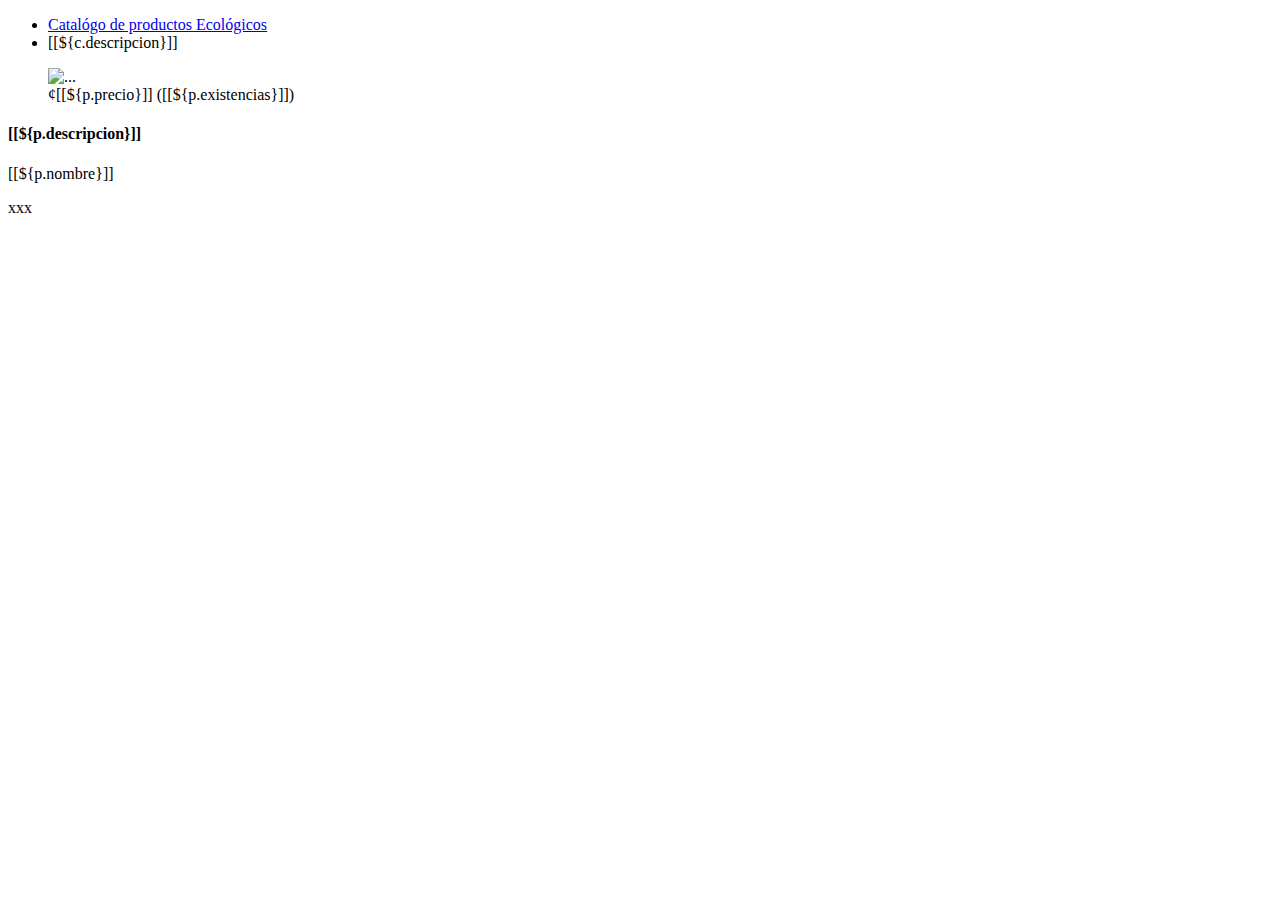
<file: src/main/resources/templates/catalogo/fragmentos.html>
<!DOCTYPE html>
<html xmlns="http://www.w3.org/1999/xhtml"
      xmlns:th="http://www.thymeleaf.org">
    <head th:replace="~{layout/plantilla :: head}">
        <title>Ecotienda</title>
        <meta charset="UTF-8"/>        

    </head>
    <body>
        <!-- 1 Sección para mostrar en tabs las categorias-->
        <section th:fragment="tabs" >
            <ul class="nav nav-tabs py-2">
                <li class="nav-item">
                    <a class="nav-link " href="/catalogo/listado">Catalógo de productos Ecológicos</a>
                </li>
                <li th:each="c : ${categorias}" class="nav-item">
                    <a class="nav-link" 
                       th:href="@{/catalogo/listado/}+${c.id_Categoria}">[[${c.descripcion}]]</a>
                </li>

            </ul>
        </section>

        <!-- 2 Sección para mostrar en tarjetas los productos-->
        <section th:fragment="tarjetas" >
            <div class="row row-cols-4 m-2">
                <div class="card" th:each="p : ${productos}">
                    <figure>
                        <img th:src="${p.ruta_imagen}"
                             class="card-img-top"
                             height="200"
                             alt="..."/>
                        <figcaption class="d-flex justify-content-between">
                          
                            <span>¢[[${p.precio}]]</span>
                            <span>([[${p.existencias}]])</span>
                            <span><i class="fas fa-cart-arrow-down"></i></span>
                        </figcaption>
                    </figure>
                    <div class="card-header">
                        <h4>[[${p.descripcion}]]</h4>
                    </div>
                    <div class="card-body">
                        <p> [[${p.nombre}]]</p>
                    </div>
                       
                    xxx
                </div>
            </div>

        </section>

    </body>
</html>
</file>
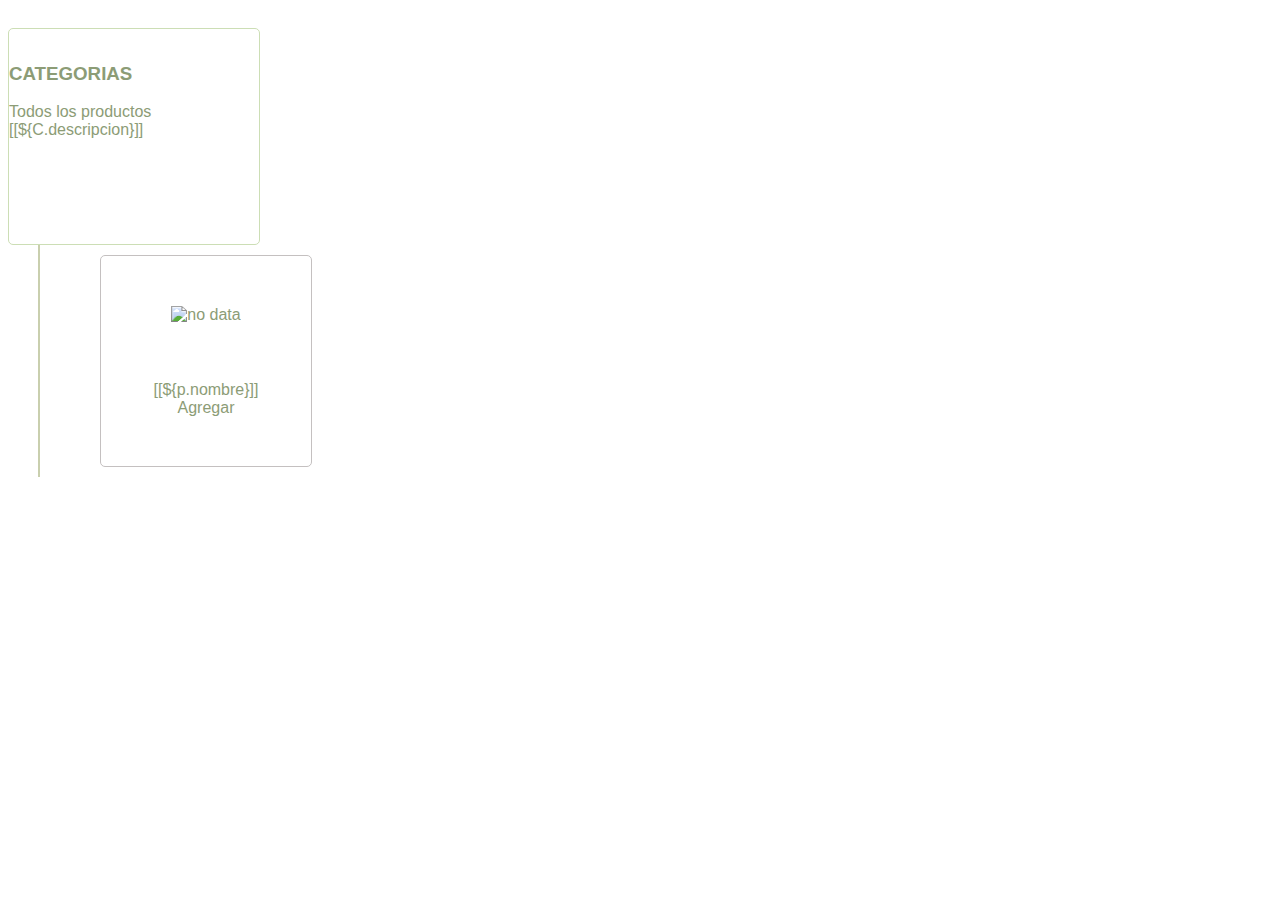
<file: src/main/resources/templates/categorias/fragmentos.html>
<!DOCTYPE html>
<html xmlns="http://www.w3.org/1999/xhtml"
      xmlns:th="http://www.thymeleaf.org"
      xmlns:sec="http://www.thymeleaf.org/thymeleaf-extras-springsecurity6"
      >
    <head th:fragment="head">
        <title>ECOTIENDA</title>
        <meta charset="UTF-8"/>
        <link href="https://fonts.googleapis.com/css2?family=Sulphur+Point:wght@300;400;700&display=swap" rel="stylesheet">
            <link rel="icon" type="image/png" sizes="16x16" href="/fav/energia-ecologica.png"/>
            <link rel="icon" type="image/png" sizes="32x32" href="/fav/energia-ecologica.png"/>
            <link rel="icon" type="image/png" sizes="68x68" href="/fav/energia-ecologica.png"/>
            <script th:src="@{/js/rutinas.js}"></script>
            <link th:href="@{/webjars/bootstrap/css/bootstrap.min.css}" rel="stylesheet"/>
            <link th:href="@{/webjars/font-awesome/css/all.css}" rel="stylesheet"/>
            <link href="https://cdn.jsdelivr.net/npm/bootstrap-icons/font/bootstrap-icons.css" rel="stylesheet">

                <script th:src="@{/webjars/jquery/jquery.min.js}"></script>
                <script th:src="@{/webjars/popper.js/umd/popper.min.js}"></script>
                <script th:src="@{/webjars/bootstrap/js/bootstrap.min.js}"></script>

                </head>
                <body>
                    <section th:fragment="body-listado">
                        <div class="container" style="padding-top: 20px">
                            <div class="row">
                                <div class="col-md-1" style="border:1.5px solid #ccdeb5; height: 200px; width: 250px; padding-top: 15px; border-radius: 5px">
                                    <div >
                                        <div style="color: #8c9c76; font-family: 'SulphurPoint', sans-serif" >
                                            <h3>CATEGORIAS</h3>
                                            <a th:href="@{/categorias/categoria}" >
                                            <div class="form-check"  >
                                                
                                                
                                                    <a th:href="@{/categorias/categoria}" style="text-decoration: none; color: #8c9c76; font-family: 'SulphurPoint', sans-serif;">
                                                        Todos los productos
                                                    </a>
                                            </div>
                                            </a>
                                            <div th:each="C : ${categorias}">
                                                
                                            <div class="form-check"  >
                                                
                                                <a th:href="@{/categorias/categoria/}+${C.id_Categoria}" style="text-decoration: none; color: #8c9c76; font-family: 'SulphurPoint', sans-serif;">
                                                        [[${C.descripcion}]]
                                                </a>
                                            </div>
                                                
                                            </div>
                                        </div>
                                    </div>

                                </div>

                                <div class="col-md-5" style="display: flex; flex-wrap: wrap; gap: 10px; align-items: center; width: 880px; padding-left: 30px">

                                    <div th:if="${productos != null and !productos.empty}" 
                                         style="border-left: 2px solid #c9cfae; padding-left: 10px; width: 100%;">

                                        <ul class="nav" style="display: flex; flex-wrap: wrap; gap: 100px; margin: 10px; ">
                                            <li th:each="p : ${productos}" 
                                                style="border: 1px solid #c4c0c0; padding: 5px; display: flex; align-items: center; justify-content: center; height: 200px; border-radius: 5px; width: 200px; flex-direction: column
                                                ; color: #8c9c76; font-family: 'SulphurPoint', sans-serif">

                                                <img th:src="@{${p.ruta_imagen}}" alt="no data" height="75px"/>
                                                <a>[[${p.nombre}]]</a>
                                                <a th:href="@{/productos/info}"
                                                   class="btn btn-success">Agregar</a>
                                            </li>
                                        </ul>

                                    </div>

                                </div>

                                </section>


                                </body>
                                </html>
</file>
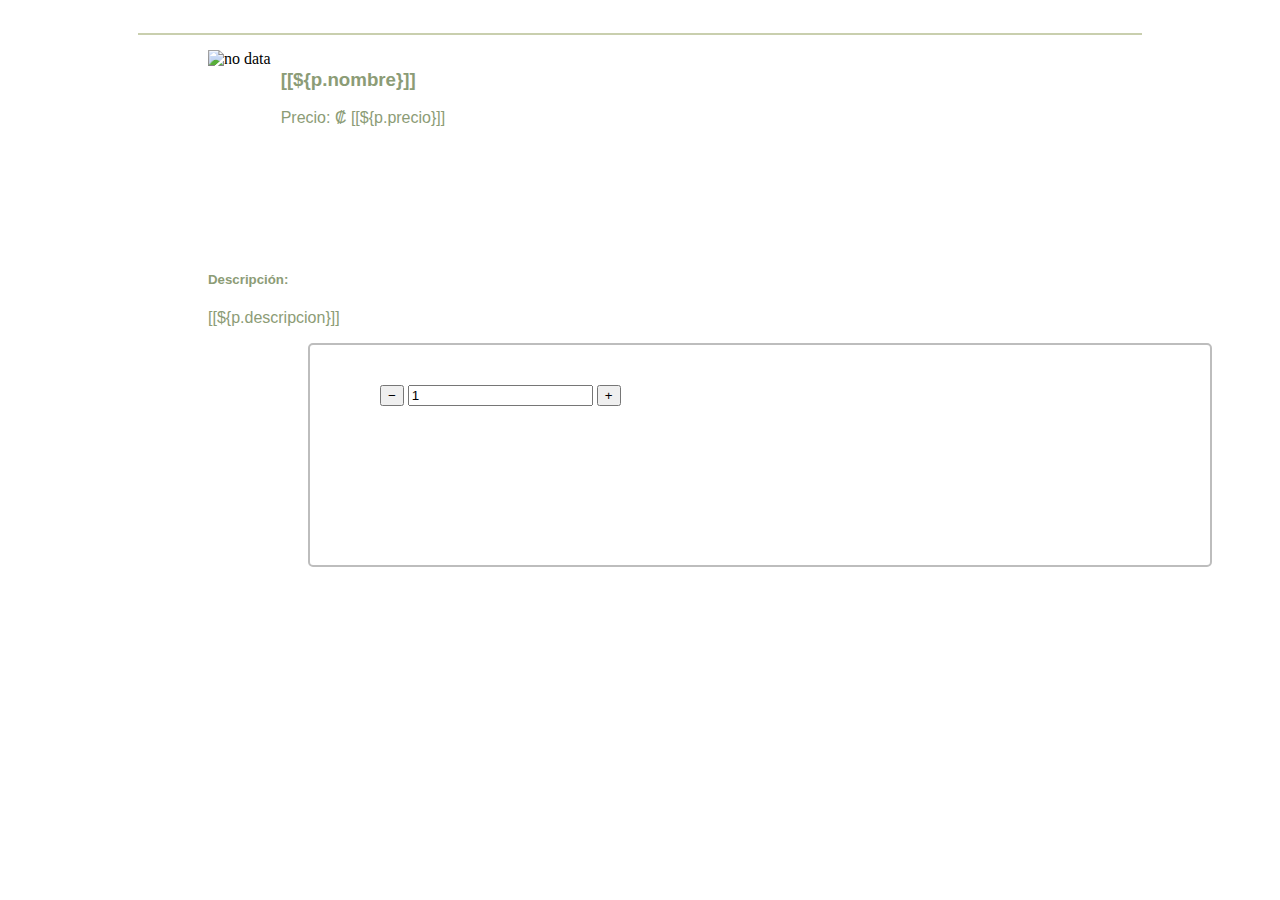
<file: src/main/resources/templates/verProducto/fragmentos.html>
<!DOCTYPE html>
<html xmlns="http://www.w3.org/1999/xhtml"
      xmlns:th="http://www.thymeleaf.org">
    <head th:replace="~{layout/plantilla :: head}">
        <title>Ecotienda</title>
        <meta charset="UTF-8"/>        
        <link href="https://fonts.googleapis.com/css2?family=Sulphur+Point:wght@300;400;700&display=swap" rel="stylesheet">
            <link rel="icon" type="image/png" sizes="16x16" href="/fav/energia-ecologica.png"/>
            <link rel="icon" type="image/png" sizes="32x32" href="/fav/energia-ecologica.png"/>
            <link rel="icon" type="image/png" sizes="68x68" href="/fav/energia-ecologica.png"/>
            <script th:src="@{/js/rutinas.js}"></script>
            <link th:href="@{/webjars/bootstrap/css/bootstrap.min.css}" rel="stylesheet"/>
            <link th:href="@{/webjars/font-awesome/css/all.css}" rel="stylesheet"/>
            <link href="https://cdn.jsdelivr.net/npm/bootstrap-icons/font/bootstrap-icons.css" rel="stylesheet">

                <script th:src="@{/webjars/jquery/jquery.min.js}"></script>
                <script th:src="@{/webjars/popper.js/umd/popper.min.js}"></script>
                <script th:src="@{/webjars/bootstrap/js/bootstrap.min.js}"></script>
                </head>
                <body>

                    <section th:fragment="producto" >
                        <div style="padding-left: 130px; padding-right: 130px; padding-top: 25px">
                            <div style="border-top: 2px solid #c9cfae"></div>
                        </div>
                        <div th:each="p : ${productos}">
                            <div class="row" style="padding-top: 15px; padding-left: 200px">
                                <div class="col-md-5" style='flex-direction: column'>
                                    <div style="display: flex; ">
                                        <img th:src="@{${p.ruta_imagen}}" alt="no data" height="200px"/>
                                        <div style="flex-direction: column; color: #8c9c76; font-family: 'SulphurPoint', sans-serif; padding-left: 10px">
                                            <h3>[[${p.nombre}]]</h3>
                                            <a>Precio: ₡ [[${p.precio}]]</a>
                                        </div>
                                    </div>
                                    <div style="color: #8c9c76; font-family: 'SulphurPoint', sans-serif">
                                        <h5>Descripción:</h5>
                                        <p>[[${p.descripcion}]]</p>
                                    </div>
                                </div>
                                <div class="col-md-5" style='flex-direction: column; padding-left: 100px; padding-right: 60px'>
                                    <div style="border: 2px solid #bdbdbd; height: 220px; border-radius: 5px; flex-direction: column; padd">
                                        <div class="input-group" style="padding-left: 70px; padding-right: 70px; padding-top: 40px">
                                            <button class="btn btn-outline-secondary" type="button" id="decrement">−</button>
                                            <input type="text" class="form-control text-center" id="quantity" value="1" min="1">
                                                <button class="btn btn-outline-secondary" type="button" id="increment">+</button>
                                        </div>
                                        <div  style="text-align: center; padding-top: 50px">
                                            <a class="btn btn-success" style="color: white; font-family: 'SulphurPoint', sans-serif">Agregar al carrito</a>
                                        </div>
                                    </div>

                                </div>
                            </div>
                        </div>
                    </section>


                </body>
                </html>
</file>
